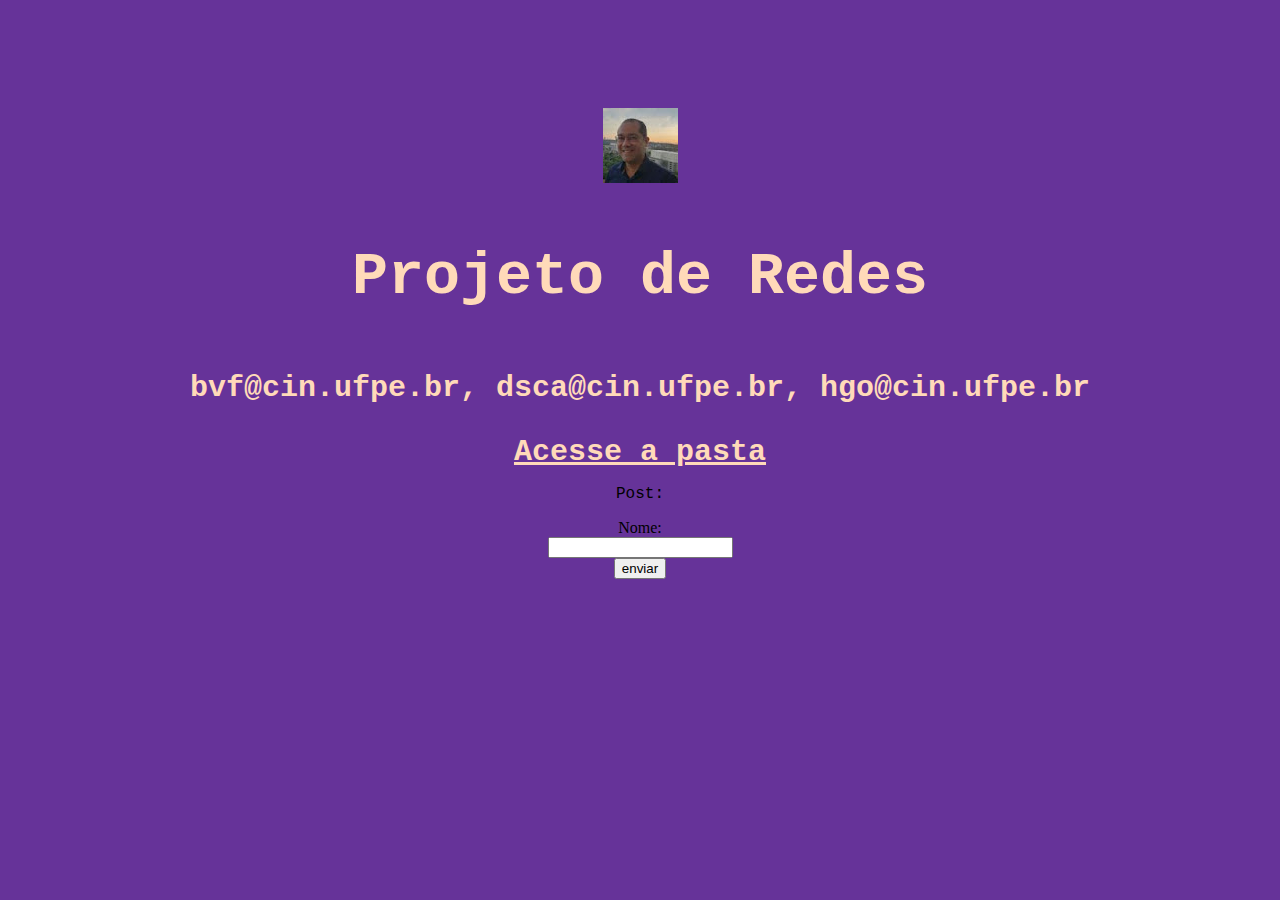
<file: proj_tcp/index.html>
<html lang="pt-BR">
<head>
    <title>Projeto Redes - TCP</title>
    <style>
        body{
            background: rebeccapurple;
        }
        p {
            font-family: "Lucida Console", "Courier New", monospace;
        }
        .titulo {
            font-family: "Lucida Console", "Courier New", monospace;
            font-weight: 800;
            font-size: 60px;
            color: peachpuff;
            text-align: center;
        }
        .subtitulo {
            font-family: "Lucida Console", "Courier New", monospace;
            margin-top: 100px;
            font-weight: 800;
            font-size: 30px;
            color: peachpuff;
            text-align: center;
        }
        .nomes {
            font-family: "Lucida Console", "Courier New", monospace;
            margin-top: 30px;
            font-weight: 800;
            font-size: 30px;
            color: peachpuff;
            text-align: center;
        }
    </style>
</head>
<body>
<center><img style="margin-top: 100px;" src="[data-uri]"></img></center>
<p class="titulo">Projeto de Redes</p>
<p class="nomes">bvf@cin.ufpe.br, dsca@cin.ufpe.br, hgo@cin.ufpe.br</p>
<center><a href="pasta" class="subtitulo">Acesse a pasta</a>
<br>
<p>Post:</p>
<form method="post">
    <label for="nome">Nome:</label><br>
    <input type="text" id="nome" name="nome"><br>
    <input type="submit" value="enviar">
</form>
</center>
</body>
</html>
</file>
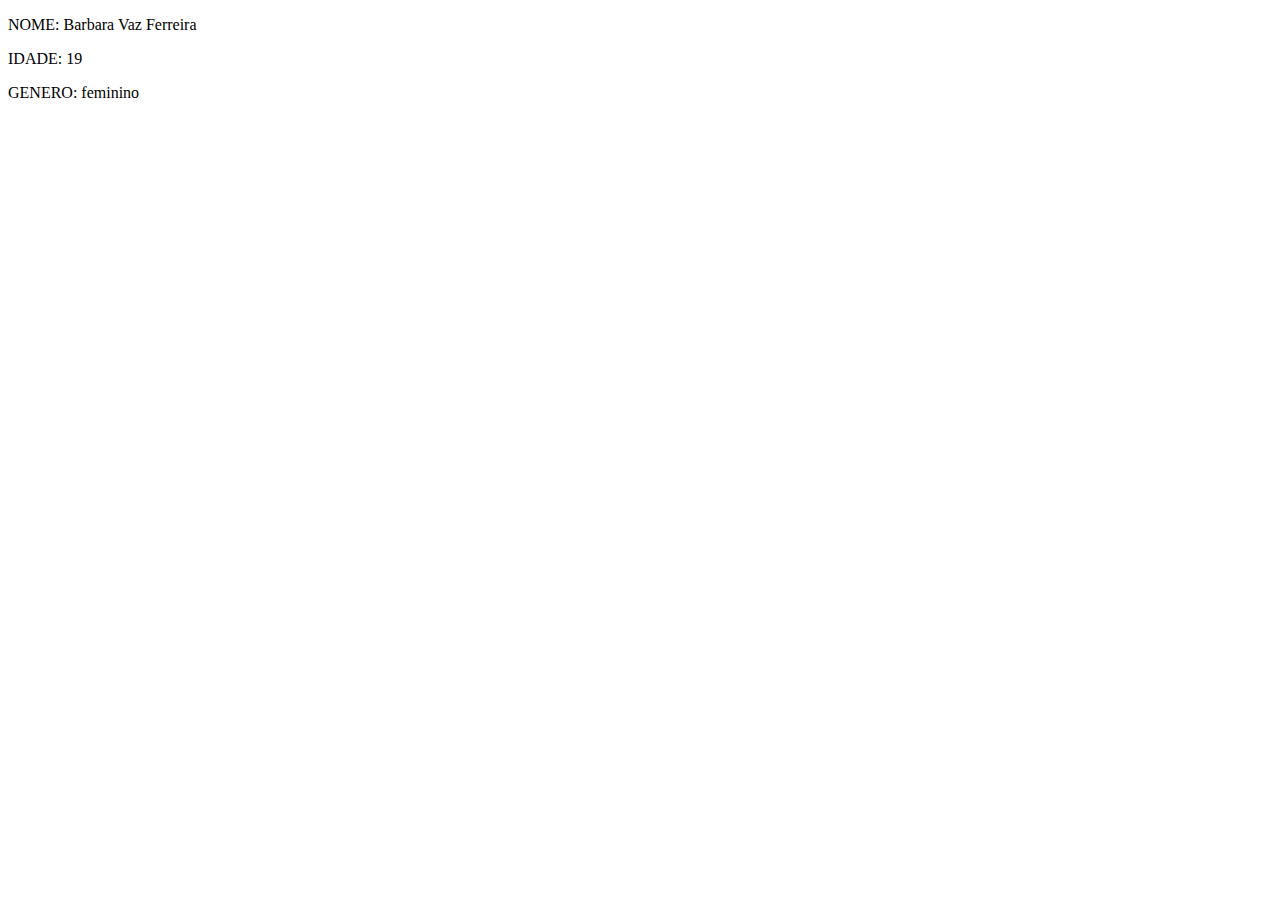
<file: proj_tcp/barbara.html>
<!DOCTYPE html>
<html lang="en">
<head>
    <meta charset="UTF-8">
    <title>Pagina WEB</title>
</head>
<body>
<p>NOME: Barbara Vaz Ferreira</p>
<p>IDADE: 19</p>
<p>GENERO: feminino</p>
</body>
</html>
</file>
